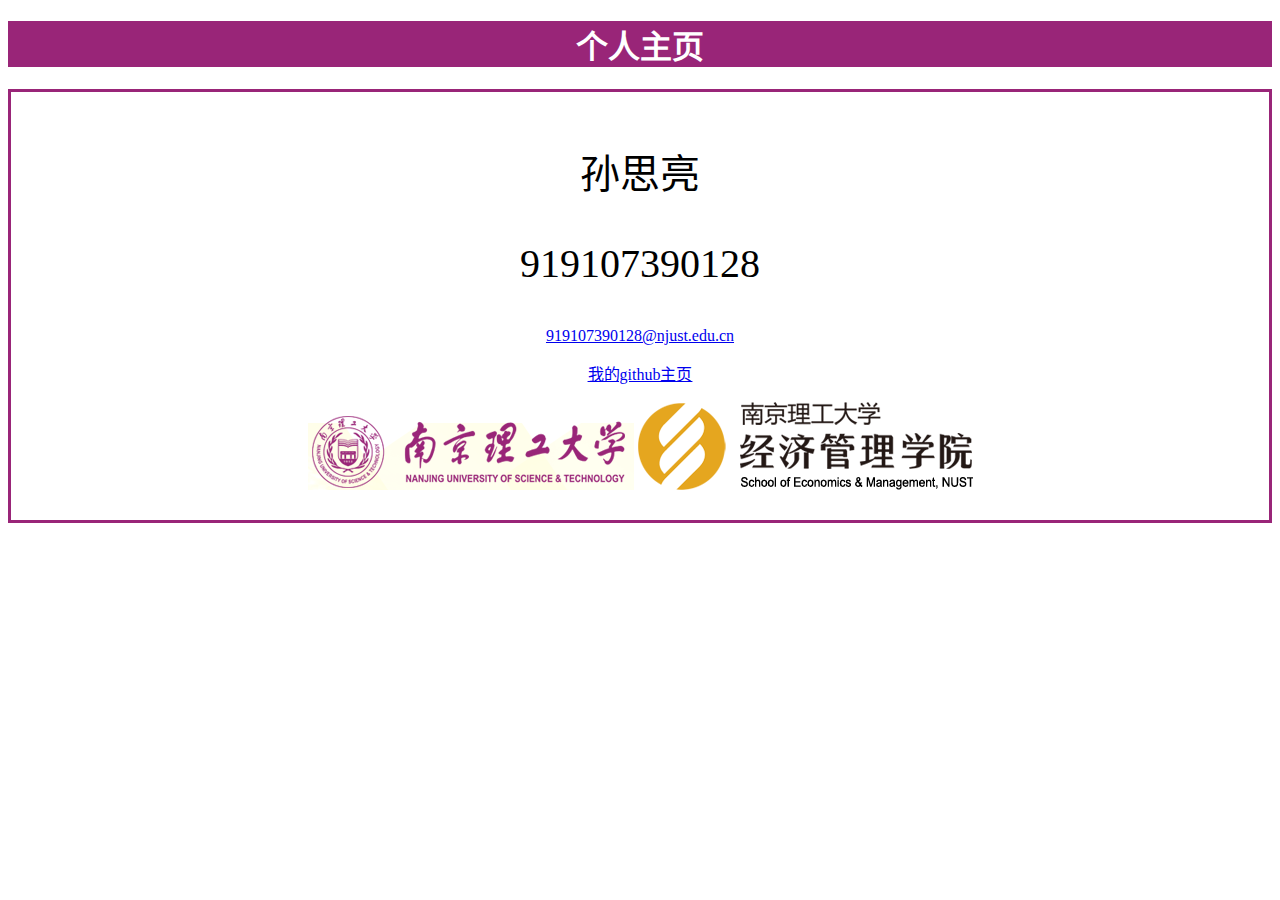
<file: index.html>
<!DOCTYPE html>

<html lang="zh-cn" xmlns="http://www.w3.org/1999/xhtml">
<head>
    <meta charset="utf-8"/>
    <title>个人主页</title>
    <style>
        h1 {
            text-align: center;
            color: white;
            font-family: "Microsoft YaHei";
            background-color: #992578;
        }
         div{
            text-align: center;
            margin:auto;
            color: black;
            font-family: "Microsoft YaHei";
            border:3px solid #992578;
            padding:10px;
        }
        .para{
             font-family:"Microsoft YaHei";
             font-size:40px;
             color:black;
        }
    </style>
    <!--    <script language="javascript" type="text/javascript"></script>     -->
</head>
<body>
    <h1>个人主页</h1>
    <div>
        <p class="para">孙思亮<br /></p>
        <p class="para">919107390128<br /></p>
        <p><a href="mailto:someone@microsoft.com?subject=Hello%20again">919107390128@njust.edu.cn</a><br/></p>
        <p><a href="https://github.com/Rzerofour/ssl.github.io">我的github主页</a></p>
        <p>
            <a href="http://www.njust.edu.cn/"><img src="njust.png" title="南京理工大学" alt="南京理工大学" /></a>
            <a href="http://sem.njust.edu.cn/"><img src="logo.png" title="南京理工大学经济管理学院" alt="南京理工大学经济管理学院" /></a>
        </p>
    </div>
</body>
</html>
</file>
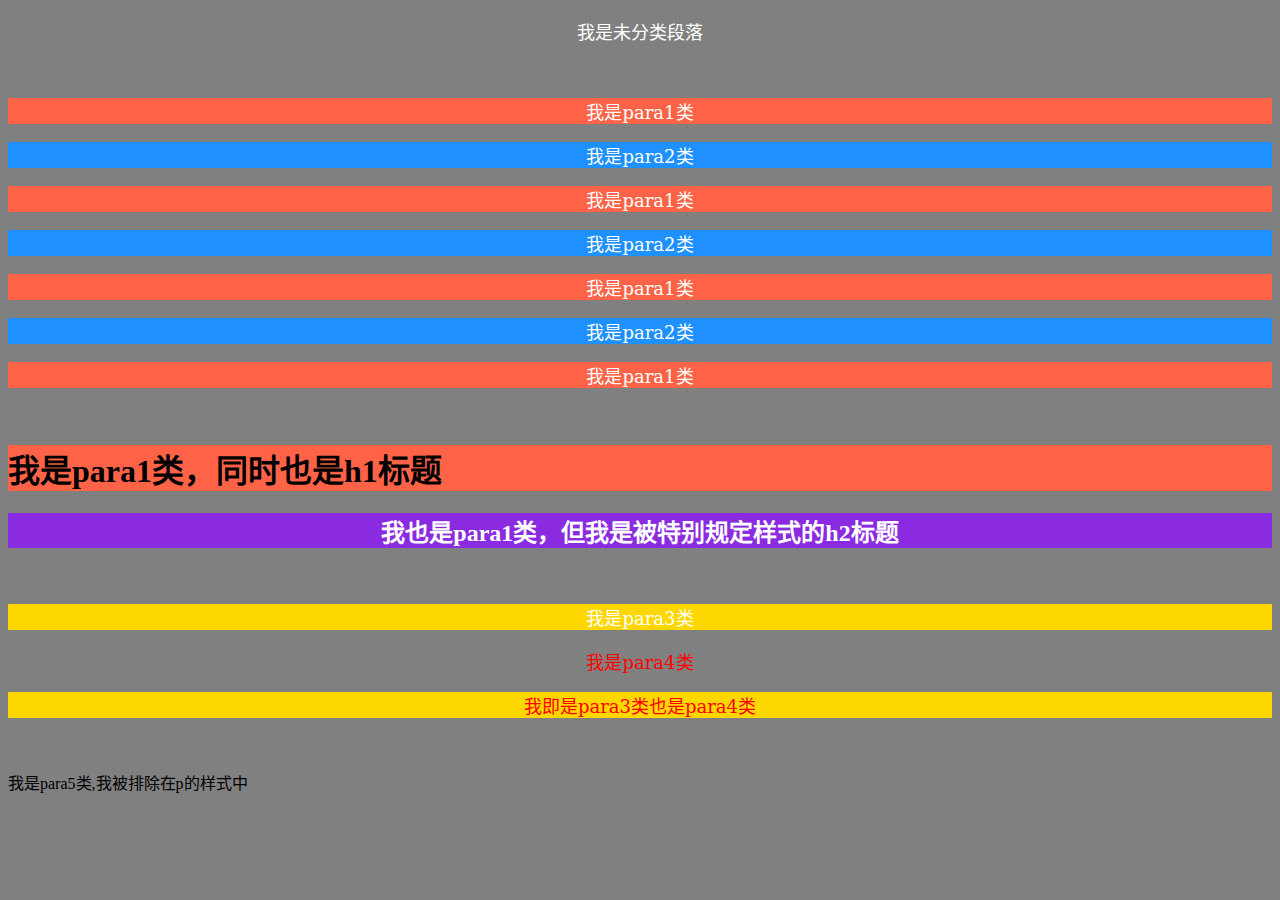
<file: css_class.html>
﻿<!DOCTYPE html>

<html lang="zh-cn" xmlns="http://www.w3.org/1999/xhtml">
<head>
    <meta charset="utf-8" />
    <title>实验2_类选择符</title>
    <style>
        body{
            background-color:gray;/*设置背景色方便阅读*/
        }
        p:not(.para5){
            font-family:"serif";
            color:white;
            text-align:center;
            font-size:large;
        }
        .para1{
            background-color:tomato;
        }
        .para2{
            background-color:dodgerblue;
        }
        h2.para1{
            background-color:blueviolet;
            text-align:center;
            color:white;
        }
        p.para3{
            background-color:gold;
        }
        p.para4{
            color:red;
        }
    </style>
</head>
<body>
    <p>我是未分类段落</p>
    <br />
    <p class="para1">我是para1类</p>
    <p class="para2">我是para2类</p>
    <p class="para1">我是para1类</p>
    <p class="para2">我是para2类</p>
    <p class="para1">我是para1类</p>
    <p class="para2">我是para2类</p>
    <p class="para1">我是para1类</p>
    <br />
    <h1 class="para1">我是para1类，同时也是h1标题</h1>
    <h2 class="para1">我也是para1类，但我是被特别规定样式的h2标题</h2>
    <br />
    <p class="para3">我是para3类</p>
    <p class="para4">我是para4类</p>
    <p class="para3 para4">我即是para3类也是para4类</p>
    <br />
    <p class="para5">我是para5类,我被排除在p的样式中</p>
</body>
</html>
</file>
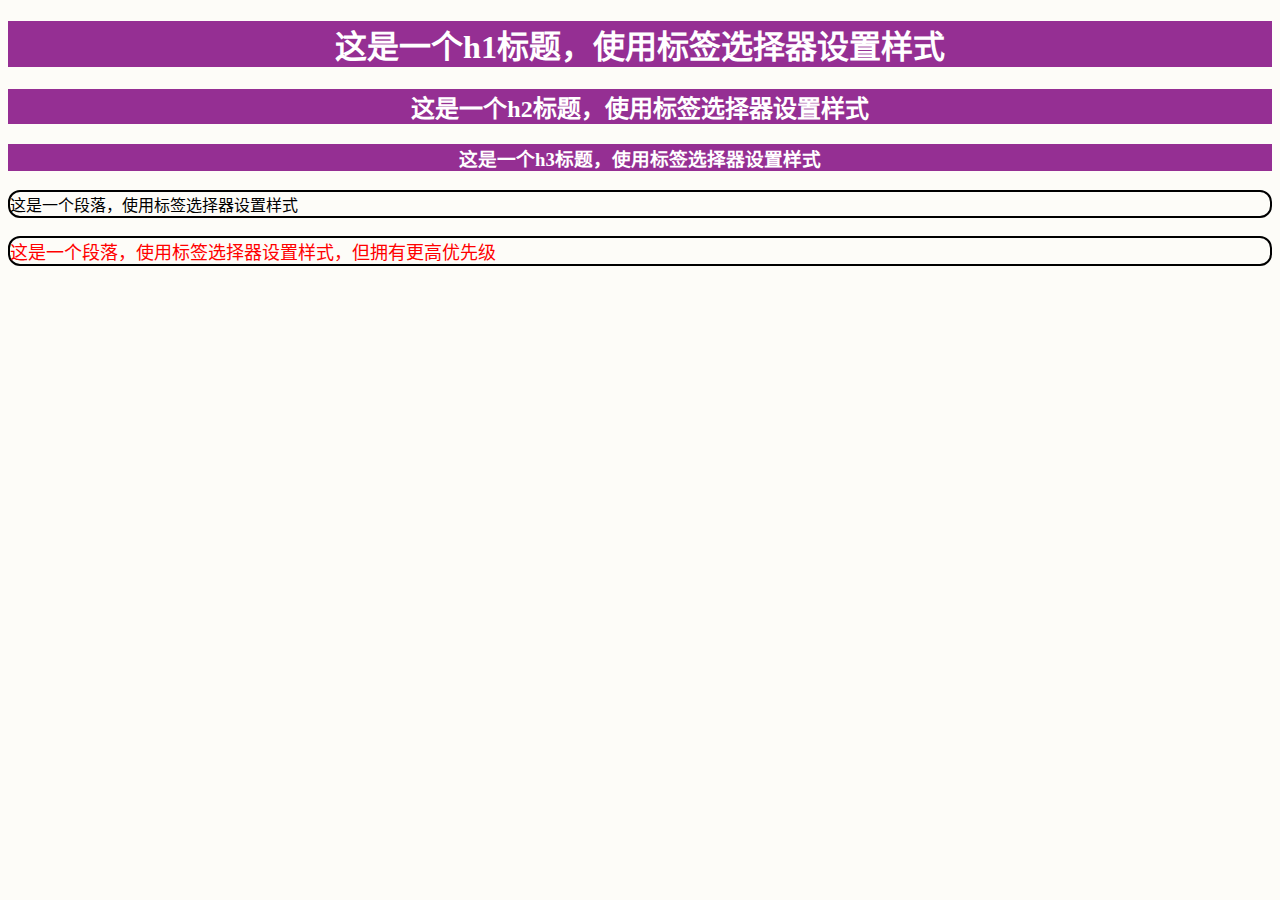
<file: css_tag.html>
﻿<!DOCTYPE html>

<html lang="zh-cn" xmlns="http://www.w3.org/1999/xhtml">
<head>
    <meta charset="utf-8" />
    <title>实验2_标签选择符</title>
    <style>
        body {
            background-color: #fdfcf8;/*使用HEX颜色名设置*/
        }
        h1,h2,h3 {
            font-family: 'Microsoft YaHei';
            text-align: center;
            color: white; /*使用标准颜色名设置*/
            background-color: rgba(138, 24, 135,90%);/*使用RGB颜色名设置*/
        }
        p {
            border: 2px solid black;
            border-radius: 12px;
            font-family:"serif";
            color:black;
        }
    </style>
</head>
<body>
    <h1>这是一个h1标题，使用标签选择器设置样式</h1>
    <h2>这是一个h2标题，使用标签选择器设置样式</h2>
    <h3>这是一个h3标题，使用标签选择器设置样式</h3>
    <p>这是一个段落，使用标签选择器设置样式</p>
    <p style="font-size:large;color:red;">这是一个段落，使用标签选择器设置样式，但拥有更高优先级</p>
</body>
</html>
</file>
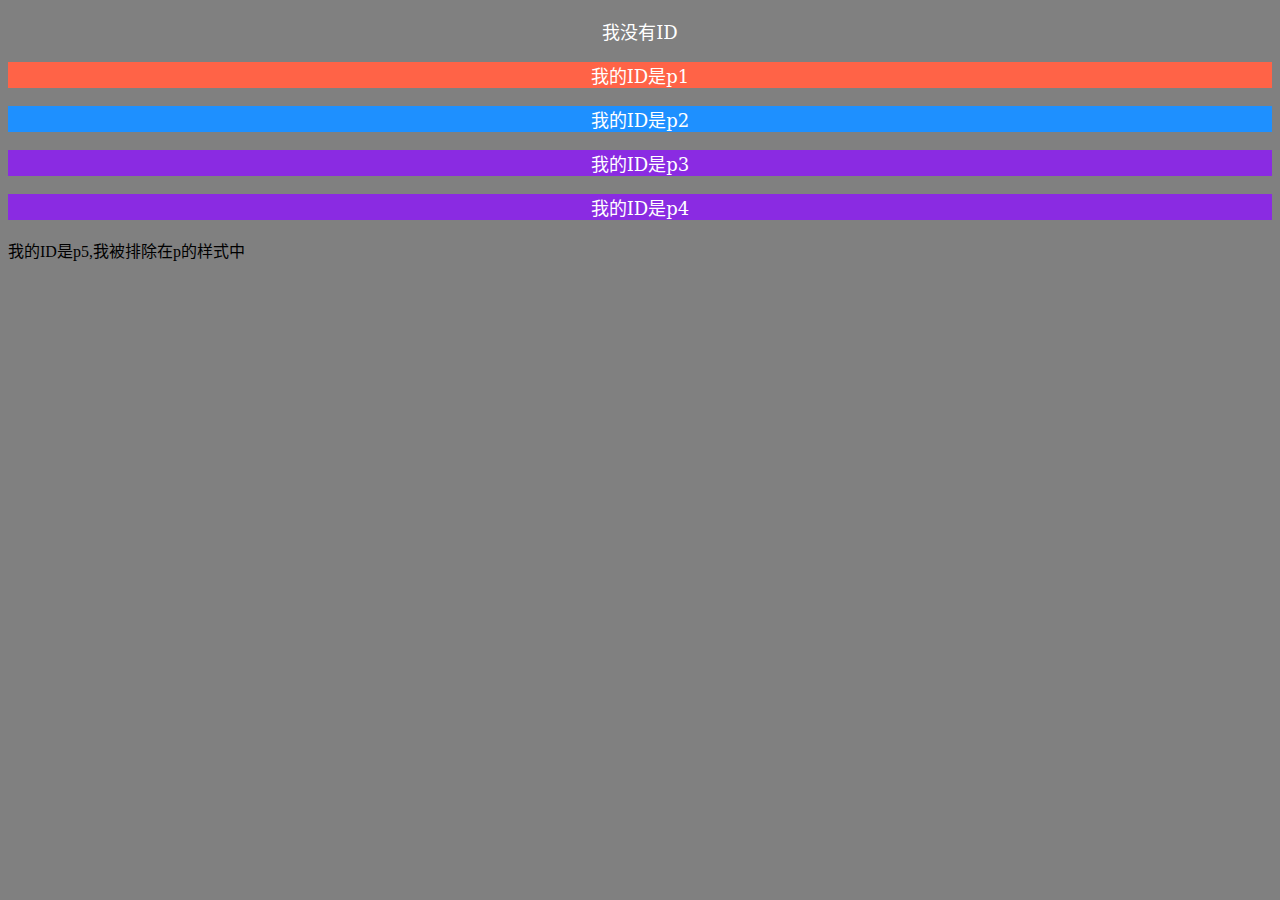
<file: expriment_2/css_id.html>
﻿<!DOCTYPE html>

<html lang="zh-cn" xmlns="http://www.w3.org/1999/xhtml">
<head>
    <meta charset="utf-8" />
    <title>实验2_ID选择符</title>
    <link rel="stylesheet" type="text/css" href="StyleSheet.css" ><!--链接外部样式表-->
</head>
<body>
    <p>我没有ID</p>
    <p id="p1">我的ID是p1</p>
    <p id="p2">我的ID是p2</p>
    <p id="p3">我的ID是p3</p>
    <p id="p4">我的ID是p4</p>
    <p id="p5">我的ID是p5,我被排除在p的样式中</p>
</body>
</html>
</file>
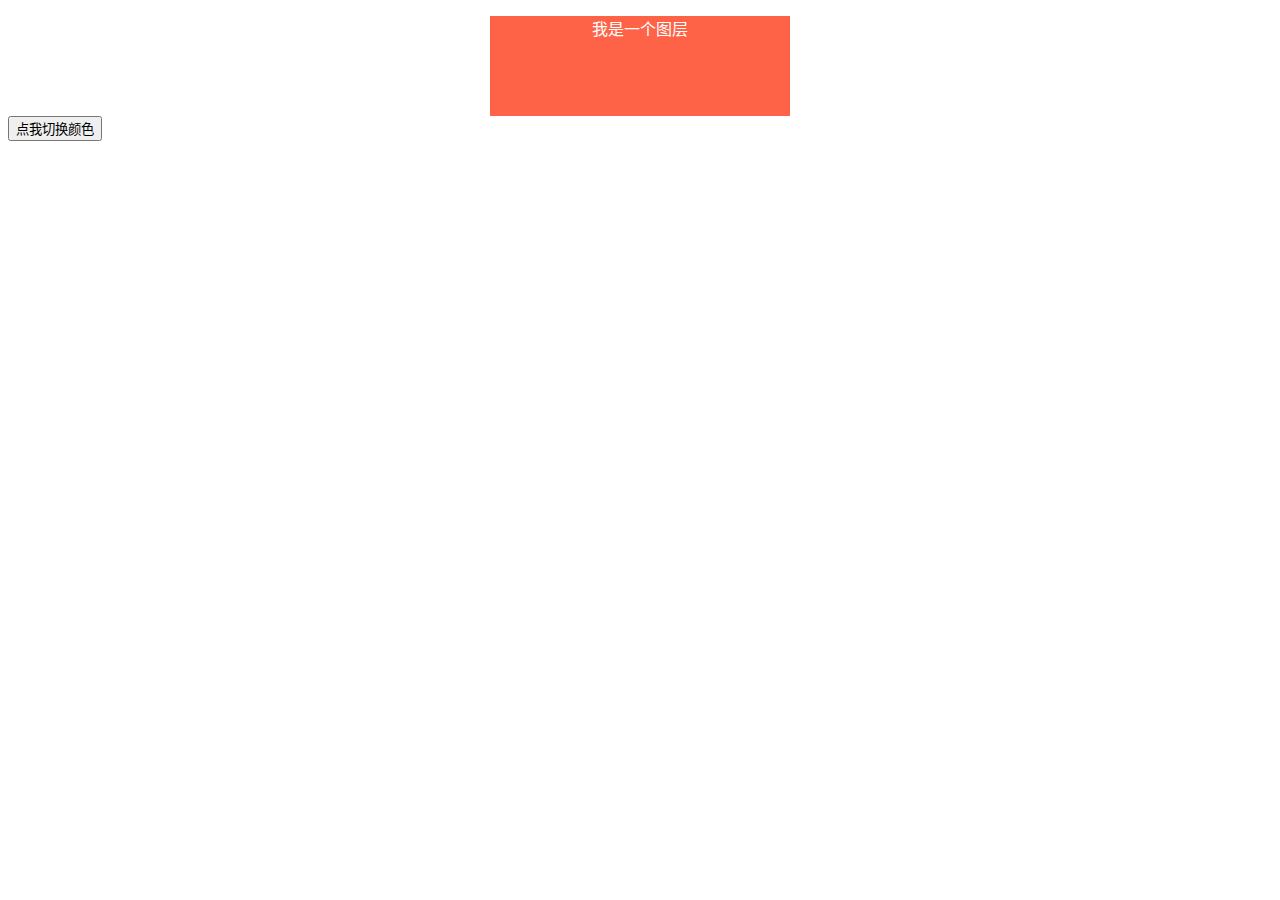
<file: expriment_3/dw_behavior.html>
<!DOCTYPE html>

<html lang="zh-cn" xmlns="http://www.w3.org/1999/xhtml">
<head>
	<meta charset="utf-8" />
	<title>实验3-行为</title>
	<style>
		#a {
			background-color: tomato;
			height: 100px;
			width: 300px;
			margin: auto;
			text-align: center;
			color: white;
		}
	</style>
	<script type="text/javascript">
		function MM_changeProp(objId, x, theProp, theValue) { //v9.0
			var obj = null; with (document) {
				if (getElementById)
					obj = getElementById(objId);
			}
			if (obj) {
				if (theValue == true || theValue == false)
					eval("obj.style." + theProp + "=" + theValue);
				else eval("obj.style." + theProp + "='" + theValue + "'");
			}
		}
	</script>
</head>

<body>
	<div id="a"><p>我是一个图层</p></div>
	<button onMouseDown="MM_changeProp('a','','backgroundColor','dodgerblue','DIV')">点我切换颜色</button>
</body>
</html>
</file>
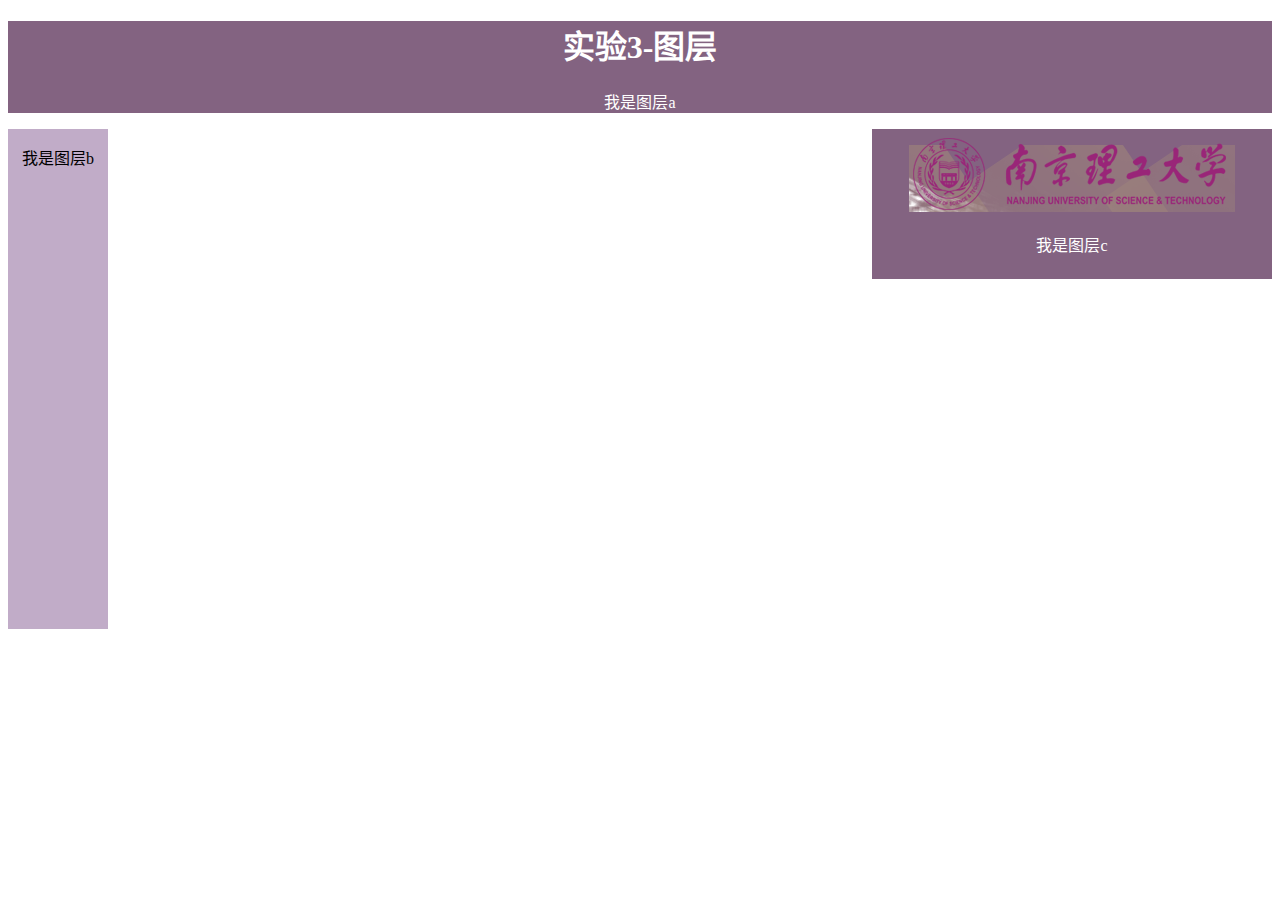
<file: expriment_3/dw_div.html>
<!DOCTYPE html>

<html lang="zh-cn" xmlns="http://www.w3.org/1999/xhtml">
<head>
    <meta charset="utf-8" />
    <title>实验3-图层</title>
    <style>
        #a {
            text-align: center;
            color: white;
            background-color: #836381;
        }

        #b {
            text-align: center;
            float: left;
            height: 500px;
            width: 100px;
            background-color: rgba(117,72,132,0.45);
        }

        #c {
            text-align: center;
            height: 150px;
            width: 400px;
            float: right;
            color: white;
            background-color: #836381;
        }
    </style>
</head>
<body>
    <div id="a">
        <h1>实验3-图层</h1>
        <p>我是图层a</p>
    </div>
    <div id="b">
        <p>我是图层b</p>
    </div>
    <div id="c">
        <img src="../njust.png" alt="logo">
        <p>我是图层c</p>
    </div>
</body>
</html>
</file>
<file: expriment_3/dw_spry.html>
<!DOCTYPE html>

<html lang="zh-cn" xmlns="http://www.w3.org/1999/xhtml">
<head>
    <meta charset="utf-8" />
    <title>实验3-spry框架</title>
    <style>

        ul {
            list-style: none;
        }

        a {
            text-decoration: none;
        }

        #nav {
            width: auto;
            height: 40px;
            margin: 0px auto;
            background: #ff461f;
            font-size: 18px;
            font-family: 微软雅黑;
        }

            #nav ul li {
                float: left;
                position: relative;
            }

                #nav ul li a {
                    display: block;
                    width: 160px;
                    height: 40px;
                    line-height: 40px;
                    text-align: center;
                    color: #fff;
                }

                    #nav ul li a:hover {
                        color: #fff;
                        background: #a6250a;
                    }

                #nav ul li ul {
                    position: absolute;
                    top: 40px;
                    left: 0px;
                    display: none;
                }

                    #nav ul li ul li {
                        float: none;
                    }

                        #nav ul li ul li a {
                            background: #ff9984;
                            border-top: 1px solid #ccc;
                        }

                #nav ul li:hover ul {
                    display: block;
                }
    </style>
</head>

<body>
    <div id="nav">
        <ul>
            <li>
                <a href="">菜单一</a>
                <ul>
                    <li><a href="">子菜单1</a></li>
                    <li><a href="">子菜单2</a></li>
                    <li><a href="">子菜单3</a></li>
                </ul>
            </li>
            <li>
                <a href="">菜单二</a>
                <ul>
                    <li><a href="">子菜单1</a></li>
                    <li><a href="">子菜单2</a></li>
                    <li><a href="">子菜单3</a></li>
                </ul>
            </li>
            <li>
                <a href="">菜单三</a>
                <ul>
                    <li><a href="">子菜单1</a></li>
                    <li><a href="">子菜单2</a></li>
                    <li><a href="">子菜单3</a></li>
                </ul>
            </li>
        </ul>
    </div>
</body>
</html>
</file>
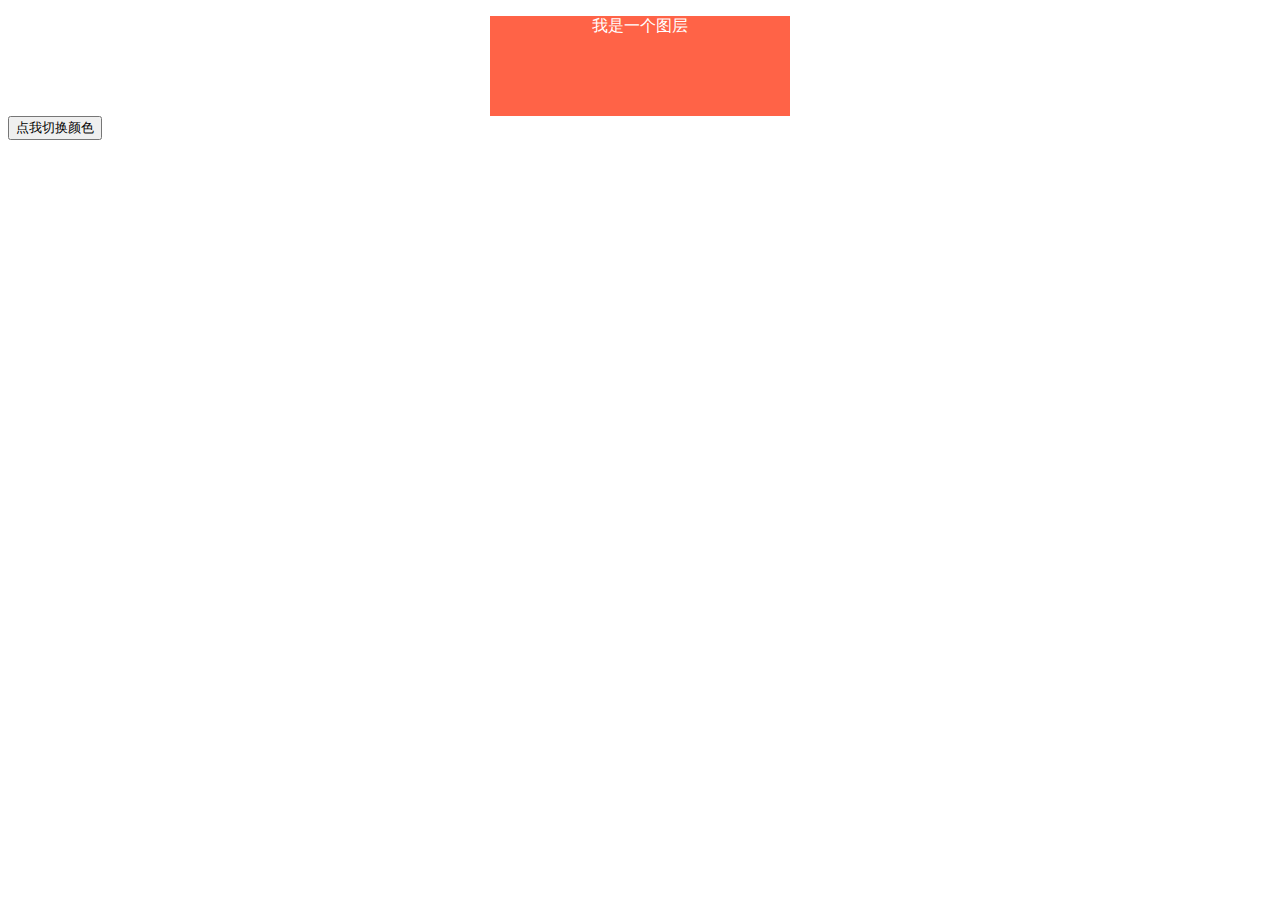
<file: expriment_4/js_1.html>
<!doctype html>
<html>
<head>
    <meta charset="utf-8">
    <title>按钮</title>
    <style>
        #a {
            background-color: tomato;
            height: 100px;
            width: 300px;
            margin: auto;
            text-align: center;
            color: white;
        }
    </style>
    <script type="text/javascript">
        function MM_changeProp(objId, x, theProp, theValue) { //v9.0
            var obj = null; with (document) {
                if (getElementById)
                    obj = getElementById(objId);
            }
            if (obj) {
                if (theValue == true || theValue == false)
                    eval("obj.style." + theProp + "=" + theValue);
                else eval("obj.style." + theProp + "='" + theValue + "'");
            }
        }
    </script>
</head>
<body>
    <div id="a"><p>我是一个图层</p></div>
    <button onMouseDown="MM_changeProp('a','','backgroundColor','dodgerblue','DIV')">点我切换颜色</button>
</body>
</html>
</file>
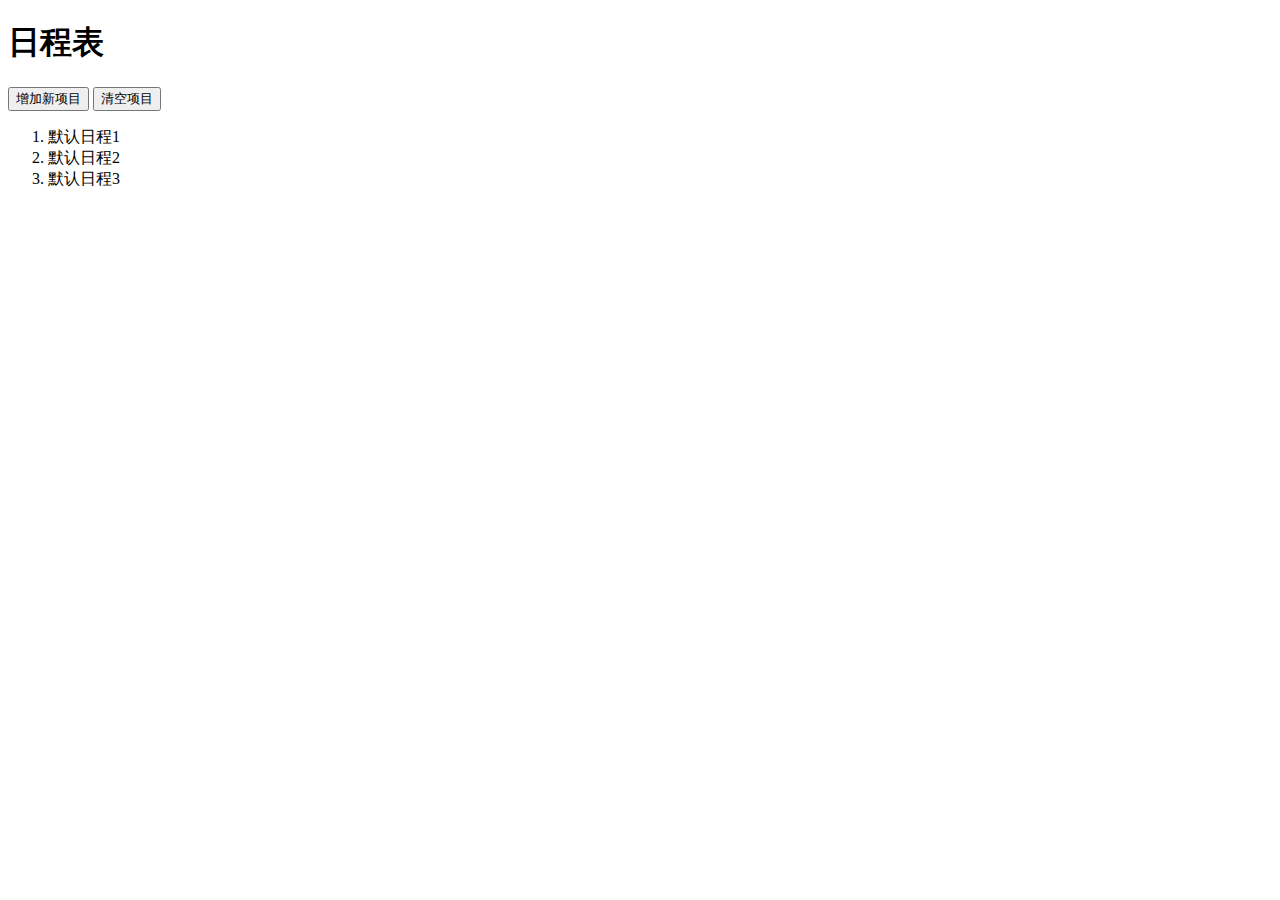
<file: expriment_5/jquery_2.html>
﻿<!DOCTYPE html>

<html lang="en" xmlns="http://www.w3.org/1999/xhtml">
<head>
    <meta charset="utf-8" />
    <title>jquery实验二</title>
    <script type="text/javascript" src="jquery-3.6.0.min.js"></script>
    <script>
        $(document).ready(function () {
            $("#bt1").click(function () {
                $("ol").append("<li>新建日程</li>")
            })
            $("#bt2").click(function () {
                $("ol").empty()
            }) 
        })
    </script>
</head>
<body>
    <h1>日程表</h1>
    <button id="bt1">增加新项目</button>
    <button id="bt2">清空项目</button>
    <ol>
        <li>默认日程1</li>
        <li>默认日程2</li>
        <li>默认日程3</li>
    </ol>
</body>
</html>
</file>
<file: expriment_2/StyleSheet.css>
﻿body {
    background-color: gray; /*设置背景色方便阅读*/
}
p:not(#p5) {
    font-family: "serif";
    color: white;
    text-align: center;
    font-size: large;
}
#p1{
    background-color:tomato;
}
#p2 {
    background-color:dodgerblue;
}
#p3,#p4{
    background-color:blueviolet;
}
</file>
